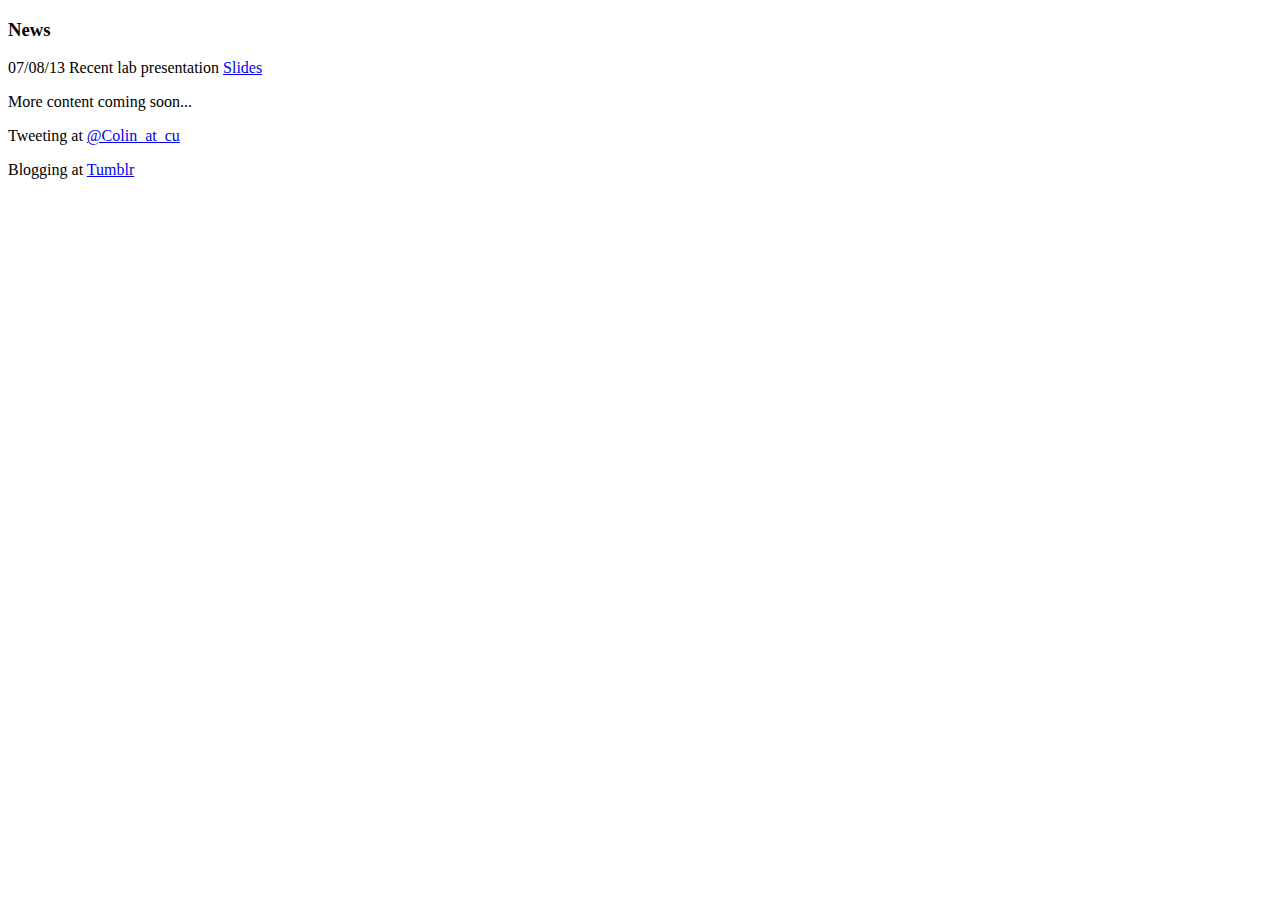
<file: index.html>
<!DOCTYPE html>
<html>
<head>
  <title>Comparison and analysis of ChIP-seq experiments</title>
  <meta charset="utf-8">

</head>
<body style="{background-color:#6495ed;}">


<h3>News</h3>

<p>07/08/13 Recent lab presentation <a href="slides.html">Slides</a></p>

<p>More content coming soon...</p>


<p>Tweeting at <a href="http://twitter.com/Colin_at_cu">@Colin_at_cu</a></p>
<p>Blogging at <a href="http://searchvoidstar.tumblr.com">Tumblr</a></p>

<!-- DONE LOADING HIGHLIGHTER JS FILES -->
</html>
</file>
